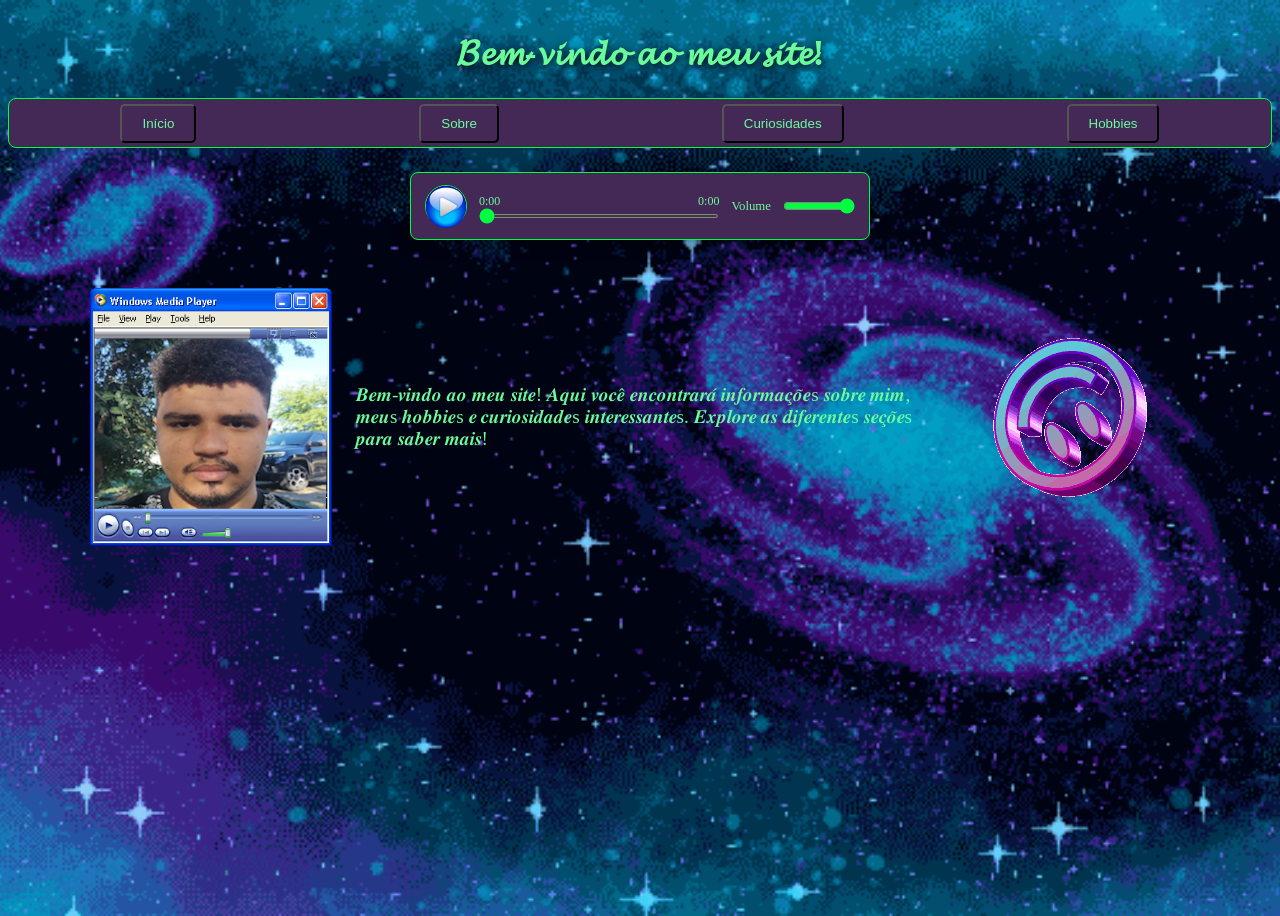
<file: Index.html>
<!DOCTYPE html>
<html lang="pt-BR">
<head>
    <meta charset="UTF-8">
    <meta name="viewport" content="width=device-width, initial-scale=1.0">
    <title>My site cool</title>
    <link rel="stylesheet" href="Estilo.css">
    <link rel="icon" type="image/png" href="Midia/Icone.png">
    <script src="Escript.js" defer></script>
</head>
<body>
    <div class="caixatop">
        <h1 class="Titulo" aria-label="Bem-vindo ao meu site!">𝓑𝓮𝓶-𝓿𝓲𝓷𝓭𝓸 𝓪𝓸 𝓶𝓮𝓾 𝓼𝓲𝓽𝓮!</h1>
    </div>
    <div Class="menu">
        <nav class="menu-principal">
    <ul>
        <li><button type="button" onclick="window.location.href='Index.html'" class="butao">Início</button></li>
        <li><button type="button" onclick="window.location.href='sobre.html'" class="butao">Sobre</button></li>
        <li><button type="button" onclick="window.location.href='curiosidades.html'" class="butao">Curiosidades</button></li>
        <li><button type="button" onclick="window.location.href='hobbies.html'" class="butao">Hobbies</button></li>
    </ul>
</nav>
    </div>
    <div class="PlayerAudio">
        <button class="AudioPlay" id="audioPlay" type="button" aria-label="Tocar música" aria-pressed="false">
            <span id="audioPlayIcon" aria-hidden="true">&#9654;</span>
        </button>
        <div class="AudioControls">
            <div class="AudioTimes">
                <span id="audioCurrent">0:00</span>
                <span id="audioDuration">0:00</span>
            </div>
            <input class="AudioProgress" id="audioProgress" type="range" min="0" max="0" step="0.1" value="0" aria-label="Progresso da música">
        </div>
        <label class="AudioVolumeLabel" for="audioVolume">Volume</label>
        <input class="AudioVolume" id="audioVolume" type="range" min="0" max="1" step="0.01" value="1" aria-label="Volume da música">
        <span class="AudioStatus" id="audioStatus" role="status" aria-live="polite"></span>
        <audio id="siteAudio" autoplay loop preload="metadata">
            <source src="Midia/Dreamcore.mp3" type="audio/mpeg">
        </audio>
    </div>
    <div class="ConteudoHome">
    <div class="Foto">
        <img src="Midia/Foto.png" alt="Foto de perfil do site" class="FotoPerfil">
    </div>
        <div class="CaixaTexto">
           <p class="TextoC">𝑩𝒆𝒎-𝒗𝒊𝒏𝒅𝒐 𝒂𝒐 𝒎𝒆𝒖 𝒔𝒊𝒕𝒆! 𝑨𝒒𝒖𝒊 𝒗𝒐𝒄𝒆̂ 𝒆𝒏𝒄𝒐𝒏𝒕𝒓𝒂𝒓𝒂́ 𝒊𝒏𝒇𝒐𝒓𝒎𝒂𝒄̧𝒐̃𝒆s 𝒔𝒐𝒃𝒓𝒆 𝒎𝒊𝒎, 𝒎𝒆𝒖s 𝒉𝒐𝒃𝒃𝒊𝒆s 𝒆 𝒄𝒖𝒓𝒊𝒐𝒔𝒊𝒅𝒂𝒅𝒆s 𝒊𝒏𝒕𝒆𝒓𝒆𝒔𝒔𝒂𝒏𝒕𝒆s. 𝑬𝒙𝒑𝒍𝒐𝒓𝒆 𝒂𝒔 𝒅𝒊𝒇𝒆𝒓𝒆𝒏𝒕𝒆s 𝒔𝒆𝒄̧𝒐̃𝒆s 𝒑𝒂𝒓𝒂 𝒔𝒂𝒃𝒆𝒓 𝒎𝒂𝒊𝒔!</p> 
        </div>
        <div class="Foto">  
         <img src="Midia/fundo1.gif" alt="Imagem de emoji" class="Fundo"> 
        </div>
    </div>
</body>
</html>
</file>
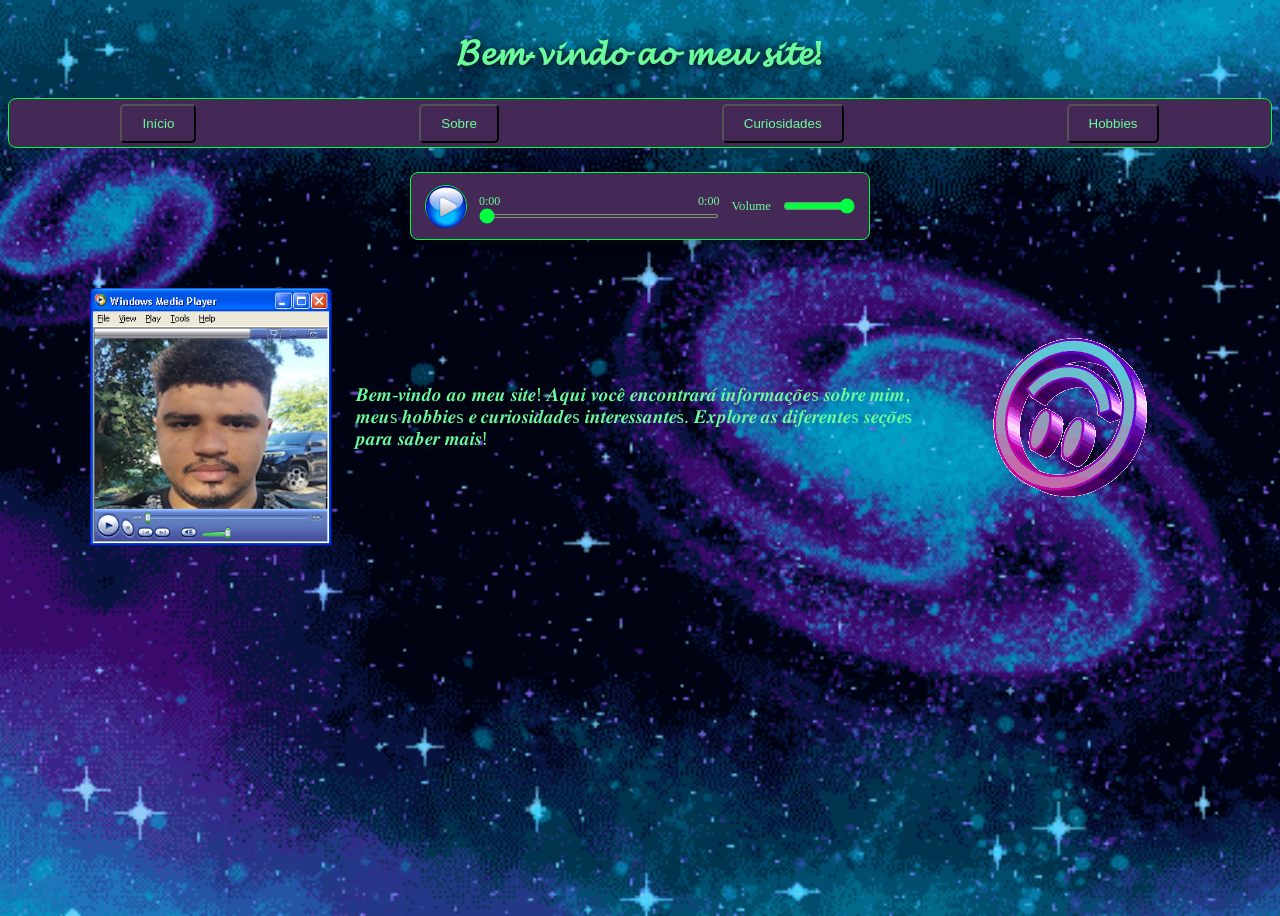
<file: index.html>
<!DOCTYPE html>
<html lang="pt-BR">
<head>
    <meta charset="UTF-8">
    <meta name="viewport" content="width=device-width, initial-scale=1.0">
    <title>My site cool</title>
    <link rel="stylesheet" href="Estilo.css">
    <link rel="icon" type="image/png" href="Midia/Icone.png">
    <script src="Escript.js" defer></script>
</head>
<body>
    <div class="caixatop">
        <h1 class="Titulo" aria-label="Bem-vindo ao meu site!">𝓑𝓮𝓶-𝓿𝓲𝓷𝓭𝓸 𝓪𝓸 𝓶𝓮𝓾 𝓼𝓲𝓽𝓮!</h1>
    </div>
    <div Class="menu">
        <nav class="menu-principal">
    <ul>
        <li><button type="button" onclick="window.location.href='index.html'" class="butao">Início</button></li>
        <li><button type="button" onclick="window.location.href='sobre.html'" class="butao">Sobre</button></li>
        <li><button type="button" onclick="window.location.href='curiosidades.html'" class="butao">Curiosidades</button></li>
        <li><button type="button" onclick="window.location.href='hobbies.html'" class="butao">Hobbies</button></li>
    </ul>
</nav>
    </div>
    <div class="PlayerAudio">
        <button class="AudioPlay" id="audioPlay" type="button" aria-label="Tocar música" aria-pressed="false">
            <span id="audioPlayIcon" aria-hidden="true">&#9654;</span>
        </button>
        <div class="AudioControls">
            <div class="AudioTimes">
                <span id="audioCurrent">0:00</span>
                <span id="audioDuration">0:00</span>
            </div>
            <input class="AudioProgress" id="audioProgress" type="range" min="0" max="0" step="0.1" value="0" aria-label="Progresso da música">
        </div>
        <label class="AudioVolumeLabel" for="audioVolume">Volume</label>
        <input class="AudioVolume" id="audioVolume" type="range" min="0" max="1" step="0.01" value="1" aria-label="Volume da música">
        <span class="AudioStatus" id="audioStatus" role="status" aria-live="polite"></span>
        <audio id="siteAudio" autoplay loop preload="metadata">
            <source src="Midia/Dreamcore.mp3" type="audio/mpeg">
        </audio>
    </div>
    <div class="ConteudoHome">
    <div class="Foto">
        <img src="Midia/Foto.png" alt="Foto de perfil do site" class="FotoPerfil">
    </div>
        <div class="CaixaTexto">
           <p class="TextoC">𝑩𝒆𝒎-𝒗𝒊𝒏𝒅𝒐 𝒂𝒐 𝒎𝒆𝒖 𝒔𝒊𝒕𝒆! 𝑨𝒒𝒖𝒊 𝒗𝒐𝒄𝒆̂ 𝒆𝒏𝒄𝒐𝒏𝒕𝒓𝒂𝒓𝒂́ 𝒊𝒏𝒇𝒐𝒓𝒎𝒂𝒄̧𝒐̃𝒆s 𝒔𝒐𝒃𝒓𝒆 𝒎𝒊𝒎, 𝒎𝒆𝒖s 𝒉𝒐𝒃𝒃𝒊𝒆s 𝒆 𝒄𝒖𝒓𝒊𝒐𝒔𝒊𝒅𝒂𝒅𝒆s 𝒊𝒏𝒕𝒆𝒓𝒆𝒔𝒔𝒂𝒏𝒕𝒆s. 𝑬𝒙𝒑𝒍𝒐𝒓𝒆 𝒂𝒔 𝒅𝒊𝒇𝒆𝒓𝒆𝒏𝒕𝒆s 𝒔𝒆𝒄̧𝒐̃𝒆s 𝒑𝒂𝒓𝒂 𝒔𝒂𝒃𝒆𝒓 𝒎𝒂𝒊𝒔!</p> 
        </div>
        <div class="Foto">  
         <img src="Midia/fundo1.gif" alt="Imagem de emoji" class="Fundo"> 
        </div>
    </div>
</body>
</html>
</file>
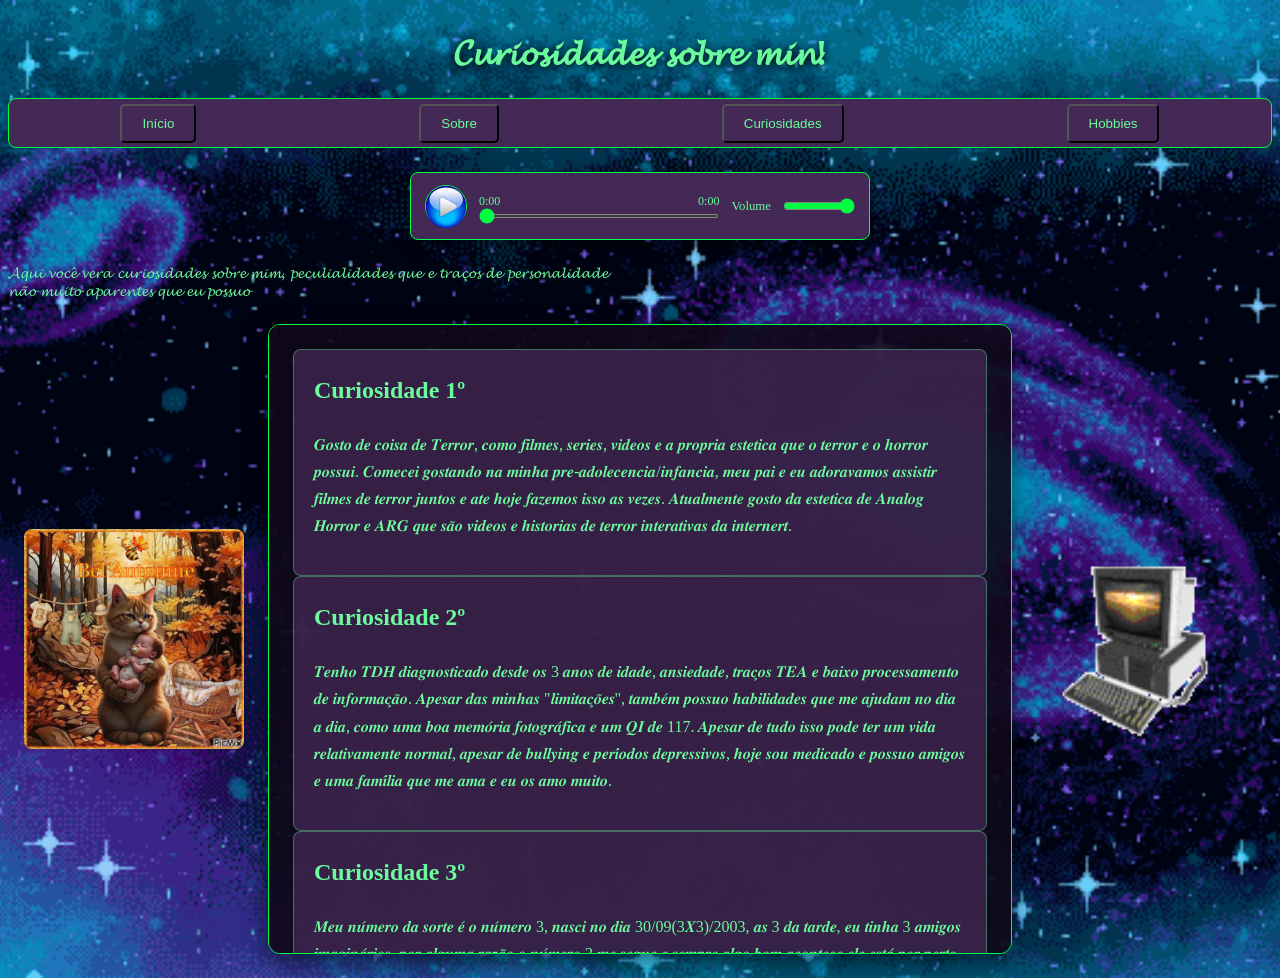
<file: curiosidades.html>
<!DOCTYPE html>
<html lang="pt-br">
<head>
    <meta charset="UTF-8">
    <meta name="viewport" content="width=device-width, initial-scale=1.0">
    <title>Curiosidades</title>
    <link rel="stylesheet" href="Estilo.css">
    <link rel="icon" type="image/png" href="Midia/Icone.png">
    <script src="Escript.js" defer></script>
</head>
<body>
    
        <div class="caixatop">
            <h1 class="Titulo" aria-label="Curiosidades sobre o site!">𝓒𝓾𝓻𝓲𝓸𝓼𝓲𝓭𝓪𝓭𝓮𝓼 𝓼𝓸𝓫𝓻𝓮 𝓶𝓲𝓷!</h1> 
            </div>
       <div Class="menu">
        <nav class="menu-principal">
    <ul>
        <li><button type="button" onclick="window.location.href='index.html'" class="butao">Início</button></li>
        <li><button type="button" onclick="window.location.href='sobre.html'" class="butao">Sobre</button></li>
        <li><button type="button" onclick="window.location.href='curiosidades.html'" class="butao">Curiosidades</button></li>
        <li><button type="button" onclick="window.location.href='hobbies.html'" class="butao">Hobbies</button></li>
    </ul>
</nav>
    </div>
    <div class="PlayerAudio">
        <button class="AudioPlay" id="audioPlay" type="button" aria-label="Tocar música" aria-pressed="false">
            <span id="audioPlayIcon" aria-hidden="true">&#9654;</span>
        </button>
        <div class="AudioControls">
            <div class="AudioTimes">
                <span id="audioCurrent">0:00</span>
                <span id="audioDuration">0:00</span>
            </div>
            <input class="AudioProgress" id="audioProgress" type="range" min="0" max="0" step="0.1" value="0" aria-label="Progresso da música">
        </div>
        <label class="AudioVolumeLabel" for="audioVolume">Volume</label>
        <input class="AudioVolume" id="audioVolume" type="range" min="0" max="1" step="0.01" value="1" aria-label="Volume da música">
        <span class="AudioStatus" id="audioStatus" role="status" aria-live="polite"></span>
        <audio id="siteAudio" autoplay loop preload="metadata">
            <source src="Midia/Dreamcore.mp3" type="audio/mpeg">
        </audio>
    </div>
    <div class="CaixaTexto">
        <p class="TextT">𝓐𝓺𝓾𝓲 𝓿𝓸𝓬𝓮̂ 𝓿𝓮𝓻𝓪 𝓬𝓾𝓻𝓲𝓸𝓼𝓲𝓭𝓪𝓭𝓮𝓼 𝓼𝓸𝓫𝓻𝓮 𝓶𝓲𝓶, 𝓹𝓮𝓬𝓾𝓵𝓲𝓪𝓵𝓲𝓭𝓪𝓭𝓮𝓼 𝓺𝓾𝓮 𝓮 𝓽𝓻𝓪𝓬̧𝓸𝓼 𝓭𝓮 𝓹𝓮𝓻𝓼𝓸𝓷𝓪𝓵𝓲𝓭𝓪𝓭𝓮 𝓷𝓪̃𝓸 𝓶𝓾𝓲𝓽𝓸 𝓪𝓹𝓪𝓻𝓮𝓷𝓽𝓮𝓼 𝓺𝓾𝓮 𝓮𝓾 𝓹𝓸𝓼𝓼𝓾𝓸</p>
    </div>
    <div class="LayoutCuriosidades">
        <figure class="DecoracaoCuriosidades">
            <img src="Midia/Gato.gif" alt="Gato">
        </figure>
        <div class="CaixaRolagem">
        <section class="topico">
            <h2>Curiosidade 1º</h2>
            <p>𝑮𝒐𝒔𝒕𝒐 𝒅𝒆 𝒄𝒐𝒊𝒔𝒂 𝒅𝒆 𝑻𝒆𝒓𝒓𝒐𝒓, 𝒄𝒐𝒎𝒐 𝒇𝒊𝒍𝒎𝒆𝒔, 𝒔𝒆𝒓𝒊𝒆𝒔, 𝒗𝒊𝒅𝒆𝒐𝒔 𝒆 𝒂 𝒑𝒓𝒐𝒑𝒓𝒊𝒂 𝒆𝒔𝒕𝒆𝒕𝒊𝒄𝒂 𝒒𝒖𝒆 𝒐 𝒕𝒆𝒓𝒓𝒐𝒓 𝒆 𝒐 𝒉𝒐𝒓𝒓𝒐𝒓 𝒑𝒐𝒔𝒔𝒖𝒊. 𝑪𝒐𝒎𝒆𝒄𝒆𝒊 𝒈𝒐𝒔𝒕𝒂𝒏𝒅𝒐 𝒏𝒂 𝒎𝒊𝒏𝒉𝒂 𝒑𝒓𝒆-𝒂𝒅𝒐𝒍𝒆𝒄𝒆𝒏𝒄𝒊𝒂/𝒊𝒏𝒇𝒂𝒏𝒄𝒊𝒂, 𝒎𝒆𝒖 𝒑𝒂𝒊 𝒆 𝒆𝒖 𝒂𝒅𝒐𝒓𝒂𝒗𝒂𝒎𝒐𝒔 𝒂𝒔𝒔𝒊𝒔𝒕𝒊𝒓 𝒇𝒊𝒍𝒎𝒆𝒔 𝒅𝒆 𝒕𝒆𝒓𝒓𝒐𝒓 𝒋𝒖𝒏𝒕𝒐𝒔 𝒆 𝒂𝒕𝒆 𝒉𝒐𝒋𝒆 𝒇𝒂𝒛𝒆𝒎𝒐𝒔 𝒊𝒔𝒔𝒐 𝒂𝒔 𝒗𝒆𝒛𝒆𝒔. 𝑨𝒕𝒖𝒂𝒍𝒎𝒆𝒏𝒕𝒆 𝒈𝒐𝒔𝒕𝒐 𝒅𝒂 𝒆𝒔𝒕𝒆𝒕𝒊𝒄𝒂 𝒅𝒆 𝑨𝒏𝒂𝒍𝒐𝒈 𝑯𝒐𝒓𝒓𝒐𝒓 𝒆 𝑨𝑹𝑮 𝒒𝒖𝒆 𝒔𝒂̃𝒐 𝒗𝒊𝒅𝒆𝒐𝒔 𝒆 𝒉𝒊𝒔𝒕𝒐𝒓𝒊𝒂𝒔 𝒅𝒆 𝒕𝒆𝒓𝒓𝒐𝒓 𝒊𝒏𝒕𝒆𝒓𝒂𝒕𝒊𝒗𝒂𝒔 𝒅𝒂 𝒊𝒏𝒕𝒆𝒓𝒏𝒆𝒓𝒕.</p>
        </section>
                <section class="topico">
            <h2>Curiosidade 2º</h2>
            <p>𝑻𝒆𝒏𝒉𝒐 𝑻𝑫𝑯 𝒅𝒊𝒂𝒈𝒏𝒐𝒔𝒕𝒊𝒄𝒂𝒅𝒐 𝒅𝒆𝒔𝒅𝒆 𝒐𝒔 3 𝒂𝒏𝒐𝒔 𝒅𝒆 𝒊𝒅𝒂𝒅𝒆, 𝒂𝒏𝒔𝒊𝒆𝒅𝒂𝒅𝒆, 𝒕𝒓𝒂𝒄̧𝒐𝒔 𝑻𝑬𝑨 𝒆 𝒃𝒂𝒊𝒙𝒐 𝒑𝒓𝒐𝒄𝒆𝒔𝒔𝒂𝒎𝒆𝒏𝒕𝒐 𝒅𝒆 𝒊𝒏𝒇𝒐𝒓𝒎𝒂𝒄̧𝒂̃𝒐. 𝑨𝒑𝒆𝒔𝒂𝒓 𝒅𝒂𝒔 𝒎𝒊𝒏𝒉𝒂𝒔 "𝒍𝒊𝒎𝒊𝒕𝒂𝒄̧𝒐̃𝒆𝒔", 𝒕𝒂𝒎𝒃𝒆́𝒎 𝒑𝒐𝒔𝒔𝒖𝒐 𝒉𝒂𝒃𝒊𝒍𝒊𝒅𝒂𝒅𝒆𝒔 𝒒𝒖𝒆 𝒎𝒆 𝒂𝒋𝒖𝒅𝒂𝒎 𝒏𝒐 𝒅𝒊𝒂 𝒂 𝒅𝒊𝒂, 𝒄𝒐𝒎𝒐 𝒖𝒎𝒂 𝒃𝒐𝒂 𝒎𝒆𝒎𝒐́𝒓𝒊𝒂 𝒇𝒐𝒕𝒐𝒈𝒓𝒂́𝒇𝒊𝒄𝒂 𝒆 𝒖𝒎 𝑸𝑰 𝒅𝒆 117. 𝑨𝒑𝒆𝒔𝒂𝒓 𝒅𝒆 𝒕𝒖𝒅𝒐 𝒊𝒔𝒔𝒐 𝒑𝒐𝒅𝒆 𝒕𝒆𝒓 𝒖𝒎 𝒗𝒊𝒅𝒂 𝒓𝒆𝒍𝒂𝒕𝒊𝒗𝒂𝒎𝒆𝒏𝒕𝒆 𝒏𝒐𝒓𝒎𝒂𝒍, 𝒂𝒑𝒆𝒔𝒂𝒓 𝒅𝒆 𝒃𝒖𝒍𝒍𝒚𝒊𝒏𝒈 𝒆 𝒑𝒆𝒓𝒊́𝒐𝒅𝒐𝒔 𝒅𝒆𝒑𝒓𝒆𝒔𝒔𝒊𝒗𝒐𝒔, 𝒉𝒐𝒋𝒆 𝒔𝒐𝒖 𝒎𝒆𝒅𝒊𝒄𝒂𝒅𝒐 𝒆 𝒑𝒐𝒔𝒔𝒖𝒐 𝒂𝒎𝒊𝒈𝒐𝒔 𝒆 𝒖𝒎𝒂 𝒇𝒂𝒎𝒊́𝒍𝒊𝒂 𝒒𝒖𝒆 𝒎𝒆 𝒂𝒎𝒂 𝒆 𝒆𝒖 𝒐𝒔 𝒂𝒎𝒐 𝒎𝒖𝒊𝒕𝒐.</p>
        </section>
                <section class="topico">
            <h2>Curiosidade 3º</h2>
            <p>𝑴𝒆𝒖 𝒏𝒖́𝒎𝒆𝒓𝒐 𝒅𝒂 𝒔𝒐𝒓𝒕𝒆 𝒆́ 𝒐 𝒏𝒖́𝒎𝒆𝒓𝒐 3, 𝒏𝒂𝒔𝒄𝒊 𝒏𝒐 𝒅𝒊𝒂 30/09(3𝑿3)/2003, 𝒂𝒔 3 𝒅𝒂 𝒕𝒂𝒓𝒅𝒆, 𝒆𝒖 𝒕𝒊𝒏𝒉𝒂 3 𝒂𝒎𝒊𝒈𝒐𝒔 𝒊𝒎𝒂𝒈𝒊𝒏𝒂́𝒓𝒊𝒐𝒔, 𝒑𝒐𝒓 𝒂𝒍𝒈𝒖𝒎𝒂 𝒓𝒂𝒛𝒂̃𝒐 𝒐 𝒏𝒖́𝒎𝒆𝒓𝒐 3 𝒎𝒆 𝒔𝒆𝒈𝒖𝒆 𝒆 𝒔𝒆𝒎𝒑𝒓𝒆 𝒂𝒍𝒈𝒐 𝒃𝒐𝒎 𝒂𝒄𝒐𝒏𝒕𝒆𝒄𝒆 𝒆𝒍𝒆 𝒆𝒔𝒕𝒂́ 𝒑𝒐𝒓 𝒑𝒆𝒓𝒕𝒐.</p>
        </section>
                <section class="topico">
            <h2>Curiosidade 4º</h2>
            <p>𝑱𝒂́ 𝒕𝒊𝒗𝒆 𝒖𝒎 𝒄𝒂𝒄𝒉𝒐𝒓𝒓𝒐 𝒆 𝒖𝒎𝒂 𝒕𝒂𝒓𝒕𝒂𝒓𝒖𝒈𝒂, 𝒂 𝒕𝒂𝒓𝒕𝒂𝒓𝒖𝒈𝒂 𝒔𝒆 𝒄𝒉𝒂𝒎𝒂𝒗𝒂 𝒕𝒐𝒓𝒖𝒈𝒂(𝒆𝒖 𝒔𝒆𝒊 𝒐 𝒏𝒐𝒎𝒆 𝒏𝒂̃𝒐 𝒆́ 𝒄𝒓𝒊𝒂𝒕𝒊𝒗𝒐 𝒎𝒂𝒔 𝒆𝒖 𝒔𝒐́ 𝒕𝒊𝒏𝒉𝒂 7 𝒂𝒏𝒐𝒔 𝒅𝒆 𝒊𝒅𝒂𝒅𝒆), 𝒂𝒐𝒔 12 𝒆𝒖 𝒈𝒂𝒏𝒉𝒆𝒊 𝒎𝒆𝒖 𝒄𝒂𝒄𝒉𝒐𝒓𝒓𝒐 𝒆 𝒅𝒆𝒊 𝒐 𝒏𝒐𝒎𝒆 𝒅𝒆 𝑳𝒖𝒄𝒌 𝒒𝒖𝒆 𝒆́ 𝒔𝒐𝒓𝒕𝒆 𝒆𝒎 𝒊𝒏𝒈𝒍𝒆̂𝒔, 𝒆𝒖 𝒂𝒎𝒂𝒗𝒂 𝒆𝒍𝒆, 𝒆𝒍𝒆 𝒆𝒓𝒂 𝒑𝒆𝒍𝒖𝒅𝒊𝒏𝒉𝒐 𝒆 𝒃𝒓𝒂𝒏𝒒𝒖𝒊𝒏𝒉𝒐 𝒕𝒊𝒑𝒐 𝒖𝒎 𝒇𝒍𝒐𝒄𝒐 𝒅𝒆 𝒏𝒆𝒗𝒆, 𝒆𝒙𝒕𝒓𝒆𝒎𝒂𝒎𝒆𝒏𝒕𝒆 𝒃𝒓𝒊𝒏𝒄𝒂𝒍𝒉𝒂̃𝒐, 𝒊𝒏𝒇𝒆𝒍𝒊𝒛𝒎𝒆𝒏𝒕𝒆 𝒆𝒍𝒆 𝒎𝒐𝒓𝒓𝒆𝒖 𝒆𝒎 2020 𝒏𝒂 𝒗𝒆𝒛𝒑𝒆𝒓𝒂 𝒅𝒐 𝒏𝒂𝒕𝒂𝒍, 𝒆𝒖 𝒄𝒉𝒐𝒓𝒆𝒊 𝒆 𝒂𝒕𝒆́ 𝒉𝒐𝒋𝒆 𝒔𝒊𝒏𝒕𝒐 𝒇𝒂𝒍𝒕𝒂 𝒅𝒆𝒍𝒆. 𝑴𝒂𝒔 𝒔𝒆𝒊 𝒒𝒖𝒆 𝒔𝒆 𝒆𝒙𝒊𝒔𝒕𝒊𝒓 𝒖𝒎 𝒍𝒖𝒈𝒂𝒓 𝒃𝒐𝒎 𝒆𝒍𝒆 𝒑𝒓𝒐𝒗𝒂𝒗𝒆𝒍𝒎𝒆𝒏𝒕𝒆 𝒗𝒂𝒊 𝒆𝒔𝒕𝒂 𝒍𝒂𝒓.</p>
        </section>
        <section class="topico">
            <h2>Curiosidade 5º</h2>
            <p>𝑬𝒖 𝒒𝒖𝒂𝒔𝒆 𝒏𝒂̃𝒐 𝒏𝒂𝒔𝒄𝒊, 𝒒𝒖𝒂𝒏𝒅𝒐 𝒎𝒊𝒏𝒉𝒂 𝒎𝒂̃𝒆 𝒆𝒔𝒕𝒂𝒗𝒂 𝒈𝒓𝒂́𝒗𝒊𝒅𝒂 𝒅𝒆 𝒎𝒊𝒎, 𝒆𝒍𝒆 𝒕𝒆𝒗𝒆 𝒖𝒎𝒂 𝒄𝒐𝒏𝒅𝒊𝒄̧𝒂̃𝒐 𝒎𝒆́𝒅𝒊𝒄𝒂 𝒄𝒉𝒂𝒎𝒂𝒅𝒂 𝒑𝒓𝒆́-𝒆𝒄𝒍𝒂̂𝒎𝒑𝒔𝒊𝒂 𝒒𝒖𝒆 𝒆́ 𝒖𝒎𝒂 𝒄𝒐𝒏𝒅𝒊𝒄̧𝒂̃𝒐 𝒒𝒖𝒆 𝒇𝒂𝒛 𝒂 𝒑𝒓𝒆𝒔𝒔𝒂̃𝒐 𝒂𝒓𝒕𝒆𝒓𝒊𝒂𝒍 𝒔𝒖𝒃𝒊𝒓 𝒎𝒖𝒊𝒕𝒐, 𝒂𝒍𝒆́𝒎 𝒅𝒊𝒔𝒔𝒐 𝒆𝒖 𝒆𝒔𝒕𝒂𝒗𝒂 𝒄𝒐𝒎 𝒂 𝒑𝒓𝒆𝒔𝒔𝒂̃𝒐 𝒕𝒂𝒎𝒃𝒆́𝒎 𝒎𝒖𝒊𝒕𝒐 𝒂𝒍𝒕𝒂, 𝒄𝒐𝒓𝒓𝒊𝒂 𝒓𝒊𝒔𝒄𝒐 𝒅𝒆 𝒕𝒂𝒏𝒕𝒐 𝒂 𝒎𝒊𝒏𝒉𝒂 𝒎𝒂̃𝒆 𝒒𝒖𝒂𝒏𝒕𝒐 𝒆𝒖 𝒎𝒐𝒓𝒓𝒆𝒓𝒎𝒐𝒔, 𝒆 𝒕𝒆𝒏𝒅𝒐 𝒊𝒔𝒔𝒐 𝒆𝒎 𝒗𝒊𝒔𝒕𝒂 𝒐 𝒎𝒆́𝒅𝒊𝒄𝒐 𝒒𝒖𝒆 𝒊𝒓𝒊𝒂 𝒓𝒆𝒂𝒍𝒊𝒛𝒂𝒓 𝒂 𝒄𝒆𝒔𝒂́𝒓𝒆𝒂 𝒏𝒂̃𝒐 𝒒𝒖𝒆𝒓𝒊𝒂 𝒇𝒂𝒛𝒆̂ 𝒍𝒂 𝒆𝒎 𝒎𝒊𝒏𝒉𝒂 𝒎𝒂̃𝒆 𝒑𝒐𝒓𝒒𝒖𝒆 𝒔𝒆𝒈𝒖𝒏𝒅𝒐 𝒆𝒍𝒆 “𝒆𝒍𝒂 𝒋𝒂́ 𝒊𝒓𝒊𝒂 𝒎𝒐𝒓𝒓𝒆𝒓 𝒅𝒆 𝒒𝒖𝒂𝒍𝒒𝒖𝒆𝒓 𝒋𝒆𝒊𝒕𝒐”, 𝒆𝒏𝒕𝒂̃𝒐 𝒎𝒊𝒏𝒉𝒂 𝒎𝒂̃𝒆 𝒆 𝒎𝒆𝒖 𝒑𝒂𝒊 𝒇𝒐𝒓𝒂𝒎 𝒑𝒂𝒓𝒂 𝒄𝒂𝒆𝒕𝒊𝒕𝒆́ 𝒂̀𝒔 𝒑𝒓𝒆𝒔𝒔𝒂𝒔 𝒆 𝒇𝒊𝒛𝒆𝒓𝒂𝒎 𝒐 𝒎𝒆𝒖 𝒑𝒂𝒓𝒕𝒐 𝒍𝒂́, 𝒆𝒖 𝒏𝒂𝒔𝒄𝒊 𝒔𝒂𝒖𝒅𝒂́𝒗𝒆𝒍 𝒆 𝒎𝒊𝒏𝒉𝒂 𝒎𝒂̃𝒆 𝒆𝒔𝒕𝒂́ 𝒗𝒊𝒗𝒂 𝒂𝒕𝒆́ 𝒉𝒐𝒋𝒆, 𝒂𝒍𝒆́𝒎 𝒅𝒆 𝒕𝒆𝒓 𝒅𝒂𝒅𝒐 𝒂 𝒍𝒖𝒛 𝒂 𝒐𝒖𝒕𝒓𝒐 𝒇𝒊𝒍𝒉𝒐..</p>
        </section>
        <section class="topico">
            <h2>Curiosidade 6º</h2>
            <p>𝑬𝒖 𝒒𝒖𝒆𝒓𝒐 𝒕𝒓𝒂𝒃𝒂𝒍𝒉𝒂𝒓 𝒄𝒐𝒎 𝒐 𝒅𝒆𝒔𝒆𝒏𝒗𝒐𝒍𝒗𝒊𝒎𝒆𝒏𝒕𝒐 𝒅𝒆 𝒋𝒐𝒈𝒐𝒔. 𝑸𝒖𝒂𝒊𝒔 𝒕𝒊𝒑𝒐𝒔 𝒅𝒆 𝒋𝒐𝒈𝒐𝒔, 𝒕𝒐𝒅𝒐𝒔 𝒐𝒔 𝒕𝒊𝒑𝒐𝒔 𝒅𝒆 𝒋𝒐𝒈𝒐𝒔 𝒑𝒐𝒔𝒔𝒊́𝒗𝒆𝒊𝒔, 𝒆𝒖 𝒔𝒐𝒖 𝒇𝒊𝒔𝒔𝒖𝒓𝒂𝒅𝒐 𝒆𝒎 𝒋𝒐𝒈𝒐𝒔 𝒅𝒆𝒔𝒅𝒆 𝒐𝒔 𝒎𝒆𝒖𝒔 3 𝒂𝒏𝒐𝒔 𝒅𝒆 𝒊𝒅𝒂𝒅𝒆, 𝒈𝒐𝒔𝒕𝒐 𝒂𝒔 𝒕𝒆́𝒄𝒏𝒊𝒄𝒂𝒔, 𝒅𝒐𝒔 𝒆𝒔𝒕𝒊𝒍𝒐𝒔, 𝒅𝒂𝒔 𝒉𝒊𝒔𝒕𝒐́𝒓𝒊𝒂𝒔, 𝒅𝒂 𝒕𝒆𝒙𝒕𝒖𝒓𝒂, 𝒕𝒖𝒅𝒐, 𝒋𝒐𝒈𝒐𝒔 𝒅𝒆 𝒕𝒂𝒃𝒖𝒍𝒆𝒊𝒓𝒐, 𝒋𝒐𝒈𝒐𝒔 𝒅𝒆 𝑹𝑷𝑮, 𝒋𝒐𝒈𝒐𝒔 𝒅𝒆 𝒄𝒂𝒓𝒕𝒂, 𝑱𝒐𝒈𝒐𝒔 𝒆𝒍𝒆𝒕𝒓𝒐̂𝒏𝒊𝒄𝒐𝒔, 𝒋𝒐𝒈𝒐𝒔 𝒅𝒆 𝒄𝒆𝒍𝒖𝒍𝒂𝒓, 𝒅𝒆 𝒄𝒐𝒏𝒔𝒐𝒍𝒆𝒔, 𝒅𝒆 𝒂𝒓𝒄𝒂𝒅𝒆𝒔, 𝒕𝒖𝒅𝒐, 𝒅𝒐 𝒆𝒔𝒔𝒆 𝒖𝒏𝒊𝒗𝒆𝒓𝒔𝒐 𝒎𝒆 𝒇𝒂𝒔𝒄𝒊𝒏𝒂 𝒆 𝒆𝒖 𝒔𝒆𝒎𝒑𝒓𝒆 𝒕𝒆𝒏𝒉𝒐 𝒖𝒎𝒂 𝒊𝒅𝒆𝒊𝒂 𝒏𝒐𝒗𝒐 𝒅𝒆 𝒋𝒐𝒈𝒐 𝒒𝒖𝒆 𝒒𝒖𝒆𝒓𝒊𝒂 𝒊𝒎𝒑𝒍𝒆𝒎𝒆𝒏𝒕𝒂𝒓 𝒆 𝒔𝒆𝒊 𝒒𝒖𝒆 𝒊𝒓𝒆𝒊 𝒄𝒓𝒊𝒂𝒓 𝒗𝒂́𝒓𝒊𝒐𝒔 𝒋𝒐𝒈𝒐𝒔 𝒏𝒐 𝒇𝒖𝒕𝒖𝒓𝒐.</p>
        </div>
        <figure class="DecoracaoCuriosidades">
            <img src="Midia/Computador.gif" alt="Galáxia animada">
        </figure>
    </div>
</body>
</html>
</file>
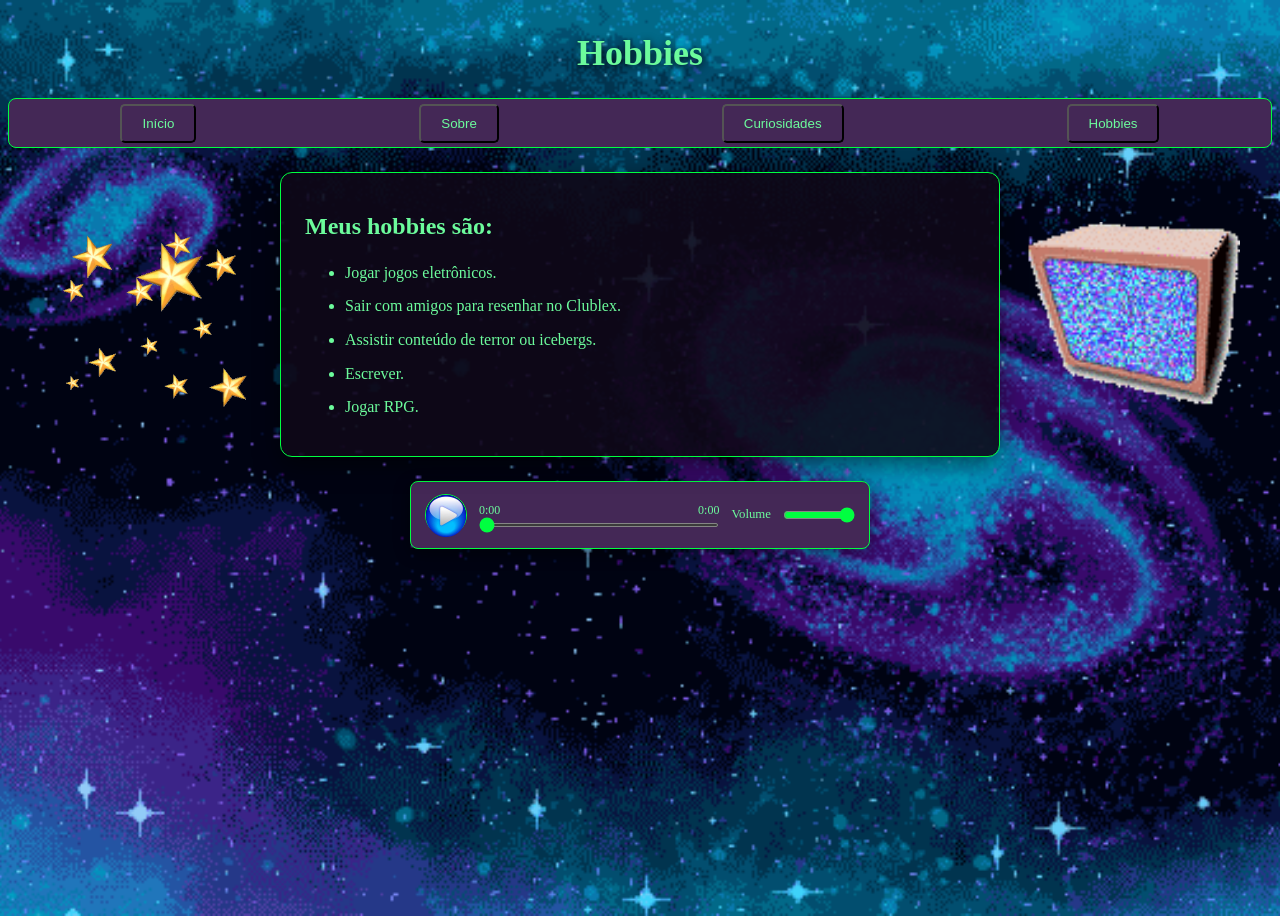
<file: hobbies.html>
<!DOCTYPE html>
<html lang="pt-br">
<head>
    <meta charset="UTF-8">
    <meta name="viewport" content="width=device-width, initial-scale=1.0">
    <title>Hobbies</title>
    <link rel="stylesheet" href="Estilo.css">
    <link rel="icon" type="image/png" href="Midia/Icone.png">
    <script src="Escript.js" defer></script>
</head>
<body>
    <div class="caixatop">
        <h1 class="Titulo">Hobbies</h1>
    </div>
    <div Class="menu">
        <nav class="menu-principal">
    <ul>
        <li><button type="button" onclick="window.location.href='index.html'" class="butao">Início</button></li>
        <li><button type="button" onclick="window.location.href='sobre.html'" class="butao">Sobre</button></li>
        <li><button type="button" onclick="window.location.href='curiosidades.html'" class="butao">Curiosidades</button></li>
        <li><button type="button" onclick="window.location.href='hobbies.html'" class="butao">Hobbies</button></li>
    </ul>
</nav>
    </div>
    <div class="LayoutHobbies">
        <figure class="DecoracaoCuriosidades">
            <img src="Midia/Estrelas.gif" alt="Estrelas brilhando">
        </figure>
        <section id="hobbies">
            <h2>Meus hobbies são:</h2>
            <ul>
                <li>Jogar jogos eletrônicos.</li>
                <li>Sair com amigos para resenhar no Clublex.</li>
                <li>Assistir conteúdo de terror ou icebergs.</li>
                <li>Escrever.</li>
                <li>Jogar RPG.</li>
            </ul>
        </section>
        <figure class="DecoracaoCuriosidades">
            <img src="Midia/Tv.gif" alt="Televisão animada">
        </figure>
    </div>
    <div class="PlayerAudio">
        <button class="AudioPlay" id="audioPlay" type="button" aria-label="Tocar música" aria-pressed="false">
            <span id="audioPlayIcon" aria-hidden="true">&#9654;</span>
        </button>
        <div class="AudioControls">
            <div class="AudioTimes">
                <span id="audioCurrent">0:00</span>
                <span id="audioDuration">0:00</span>
            </div>
            <input class="AudioProgress" id="audioProgress" type="range" min="0" max="0" step="0.1" value="0" aria-label="Progresso da música">
        </div>
        <label class="AudioVolumeLabel" for="audioVolume">Volume</label>
        <input class="AudioVolume" id="audioVolume" type="range" min="0" max="1" step="0.01" value="1" aria-label="Volume da música">
        <span class="AudioStatus" id="audioStatus" role="status" aria-live="polite"></span>
        <audio id="siteAudio" autoplay loop preload="metadata">
            <source src="Midia/Dreamcore.mp3" type="audio/mpeg">
        </audio>
    </div>
</body>
</html>
</file>
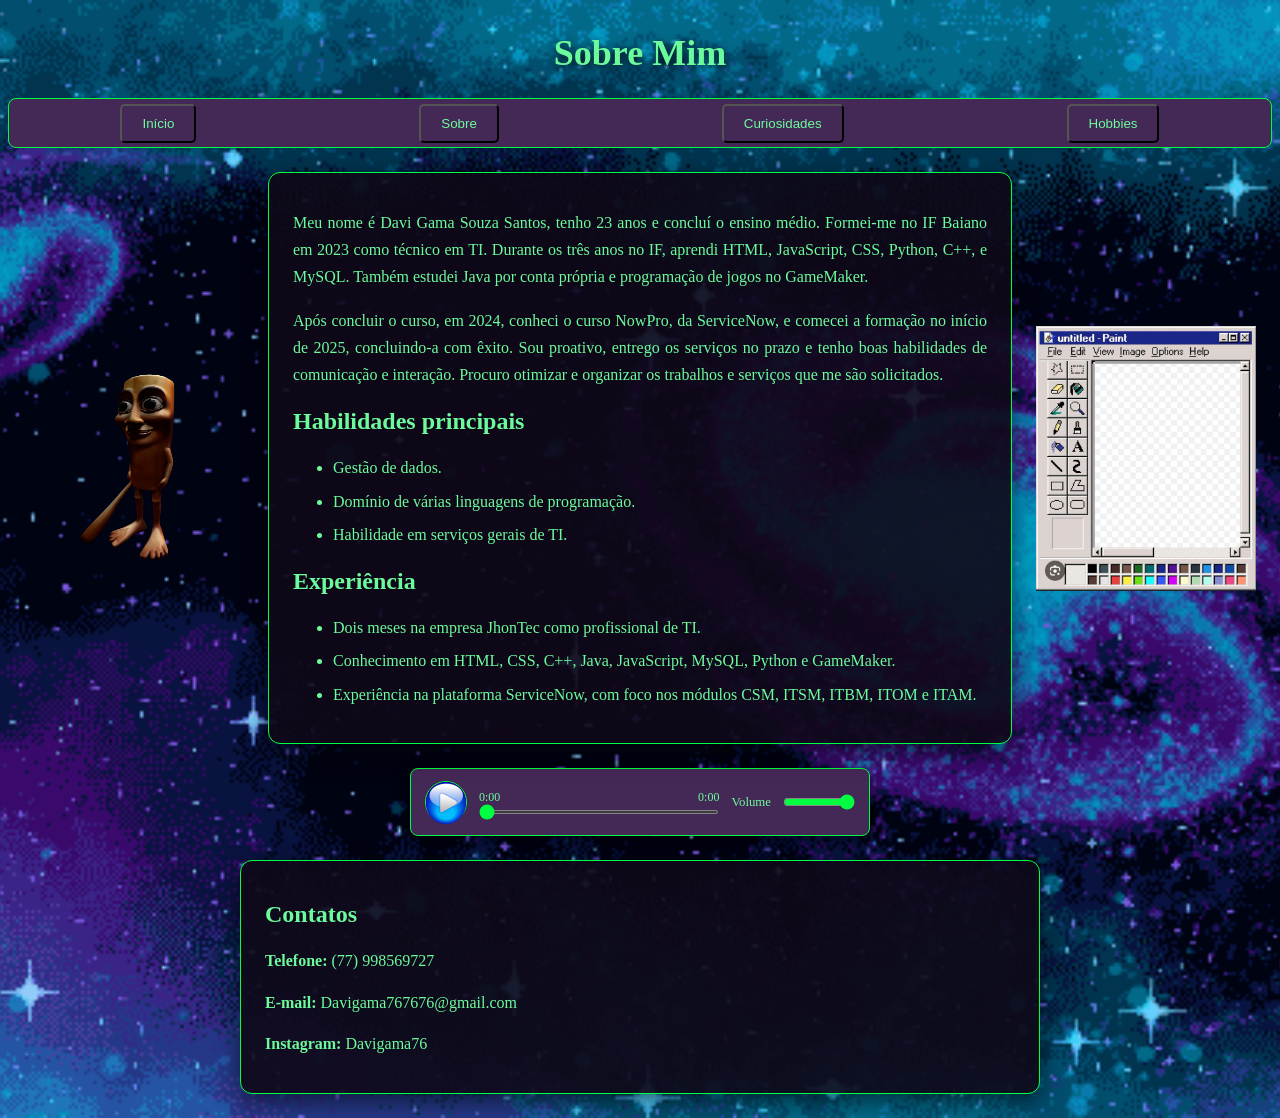
<file: sobre.html>
<!DOCTYPE html>
<html lang="pt-br">
<head>
    <meta charset="UTF-8">
    <meta name="viewport" content="width=device-width, initial-scale=1.0">
    <title>Sobre</title>
    <link rel="stylesheet" href="Estilo.css">
    <link rel="icon" type="image/png" href="Midia/Icone.png">
    <script src="Escript.js" defer></script>
</head>
<body>
    <div class="caixatop">
        <h1 class="Titulo">Sobre Mim</h1>
    </div>
    <div Class="menu">
        <nav class="menu-principal">
    <ul>
        <li><button type="button" onclick="window.location.href='index.html'" class="butao">Início</button></li>
        <li><button type="button" onclick="window.location.href='sobre.html'" class="butao">Sobre</button></li>
        <li><button type="button" onclick="window.location.href='curiosidades.html'" class="butao">Curiosidades</button></li>
        <li><button type="button" onclick="window.location.href='hobbies.html'" class="butao">Hobbies</button></li>
    </ul>
</nav>
    </div>
    <div class="LayoutSobre">
        <figure class="ImagemSobre">
            <img src="Midia/Tumtum.png" alt="Imagem decorativa de coração">
        </figure>
        <section id="sobre">
            <p>Meu nome é Davi Gama Souza Santos, tenho 23 anos e concluí o ensino médio. Formei-me no IF Baiano em 2023 como técnico em TI. Durante os três anos no IF, aprendi HTML, JavaScript, CSS, Python, C++, e MySQL. Também estudei Java por conta própria e programação de jogos no GameMaker.</p>
            <p>Após concluir o curso, em 2024, conheci o curso NowPro, da ServiceNow, e comecei a formação no início de 2025, concluindo-a com êxito. Sou proativo, entrego os serviços no prazo e tenho boas habilidades de comunicação e interação. Procuro otimizar e organizar os trabalhos e serviços que me são solicitados.</p>

            <h2>Habilidades principais</h2>
            <ul>
                <li>Gestão de dados.</li>
                <li>Domínio de várias linguagens de programação.</li>
                <li>Habilidade em serviços gerais de TI.</li>
            </ul>

            <h2>Experiência</h2>
            <ul>
                <li>Dois meses na empresa JhonTec como profissional de TI.</li>
                <li>Conhecimento em HTML, CSS, C++, Java, JavaScript, MySQL, Python e GameMaker.</li>
                <li>Experiência na plataforma ServiceNow, com foco nos módulos CSM, ITSM, ITBM, ITOM e ITAM.</li>
            </ul>
        </section>
        <figure class="ImagemSobre">
            <img src="Midia/Tela.png" alt="Imagem decorativa de uma tela">
        </figure>
    </div>
    <div class="PlayerAudio">
        <button class="AudioPlay" id="audioPlay" type="button" aria-label="Tocar música" aria-pressed="false">
            <span id="audioPlayIcon" aria-hidden="true">&#9654;</span>
        </button>
        <div class="AudioControls">
            <div class="AudioTimes">
                <span id="audioCurrent">0:00</span>
                <span id="audioDuration">0:00</span>
            </div>
            <input class="AudioProgress" id="audioProgress" type="range" min="0" max="0" step="0.1" value="0" aria-label="Progresso da música">
        </div>
        <label class="AudioVolumeLabel" for="audioVolume">Volume</label>
        <input class="AudioVolume" id="audioVolume" type="range" min="0" max="1" step="0.01" value="1" aria-label="Volume da música">
        <span class="AudioStatus" id="audioStatus" role="status" aria-live="polite"></span>
        <audio id="siteAudio" autoplay loop preload="metadata">
            <source src="Midia/Dreamcore.mp3" type="audio/mpeg">
        </audio>
    </div>
    <section id="contatos">
        <h2>Contatos</h2>
        <p><strong>Telefone:</strong> (77) 998569727</p>
        <p><strong>E-mail:</strong> Davigama767676@gmail.com</p>
        <p><strong>Instagram:</strong> Davigama76</p>
    </section>
</body>
</html>
</file>
<file: Estilo.css>
:root {
    --cor-fundo-menu: #442856;
    --cor-texto: #6cfb9c;
    --cor-destaque: #00ff40;
    --cor-cursor: #00ff40;
}

body{
    min-height: 100vh;
    background-color: #000;
    background-image: url("Midia/FundoPg.gif");
    background-size: cover;
    background-position: center;
    background-repeat: no-repeat;
}
.EfeitoCursor{
    position: fixed;
    z-index: 9999;
    color: var(--cor-cursor);
    font-size: 15px;
    line-height: 1;
    pointer-events: none;
    text-shadow: 0 0 8px var(--cor-destaque);
    animation: brilhoCursor 650ms ease-out forwards;
}
@keyframes brilhoCursor{
    from{
        opacity: 1;
        transform: translate(-50%, -50%) scale(1);
    }
    to{
        opacity: 0;
        transform: translate(calc(-50% + var(--desvio-x)), calc(-50% + var(--desvio-y))) scale(0.2);
    }
}
@keyframes brilhoCursorReduzido{
    from{
        opacity: 0.8;
    }
    to{
        opacity: 0;
    }
}
.EfeitoCursor--reduzido{
    animation: brilhoCursorReduzido 400ms ease-out forwards;
}
.caixatop{
    padding: 24px 16px;
    text-align: center;
}
.Titulo{
    margin: 0;
    color: var(--cor-texto);
    font-size: 2.25rem;
    text-shadow: 0 2px 8px rgba(0, 0, 0, 0.9);
}
.menu{
    width: 100%;
    height: 50px;
    background-color: var(--cor-fundo-menu);
    align-items: center;
    display: flex;
    justify-content: space-around;
    box-sizing: border-box;
    border: 1px solid var(--cor-destaque);
    border-radius: 8px;
    
    

}
.menu-principal{
    width: 100%;
}
.menu-principal ul{
    display: flex;
    align-items: center;
    justify-content: space-around;
    list-style: none;
    margin: 0;
    padding: 0;
}
.butao{
    display: inline-block;
    padding: 10px 20px;
    background-color: var(--cor-fundo-menu);
    color: var(--cor-texto);
    text-decoration: none;
    border-radius: 5px;
    transition: background-color 0.3s ease, transform 0.2s ease;
}
.butao:hover,
.butao:focus-visible{
    transform: scale(1.08);
}
#hobbies,
#sobre,
#contatos{
    width: min(90%, 800px);
    box-sizing: border-box;
    margin: 24px auto;
    padding: 20px 24px;
    color: var(--cor-texto);
    background: rgba(15, 8, 24, 0.9);
    border: 1px solid var(--cor-destaque);
    border-radius: 12px;
    box-shadow: 0 8px 24px rgba(0, 0, 0, 0.55);
}
#hobbies li,
#sobre li{
    margin: 8px 0;
    line-height: 1.6;
}
#sobre p{
    line-height: 1.7;
    text-align: justify;
}
#contatos p{
    line-height: 1.6;
}
.LayoutSobre{
    display: flex;
    align-items: center;
    justify-content: center;
    gap: 24px;
    width: calc(100% - 32px);
    max-width: 1500px;
    margin: 24px auto;
}
.LayoutSobre #sobre{
    flex: 1;
    min-width: 0;
    margin: 0;
}
.ImagemSobre{
    flex: 0 1 18%;
    max-width: 220px;
    margin: 0;
}
.ImagemSobre img{
    display: block;
    width: 100%;
    max-height: 50vh;
    object-fit: contain;
}
.LayoutHobbies{
    display: flex;
    align-items: center;
    justify-content: center;
    gap: 24px;
    width: calc(100% - 32px);
    max-width: 1200px;
    margin: 24px auto;
}
.LayoutHobbies #hobbies{
    flex: 1;
    min-width: 0;
    margin: 0;
}
.Foto{
    display: flex;
    align-items: center;
    justify-content: center;
    flex: 0 1 22%;
}
.ConteudoHome{
    display: flex;
    align-items: center;
    justify-content: center;
    gap: 24px;
    max-width: 1100px;
    margin: 32px auto;
    padding: 16px;
}
.FotoPerfil{
    width: 100%;
    height: auto;
}
.TextoC{
    margin: 0;
    padding: 0;
    font-size: 1.2rem;
    color: var(--cor-texto);
    text-align: left;
}
@media (max-width: 600px){
    .LayoutHobbies{
        flex-direction: column;
    }
    .LayoutHobbies .DecoracaoCuriosidades{
        width: min(100%, 220px);
        flex-basis: auto;
    }
    .ConteudoHome{
        flex-direction: column;
    }
    .Foto{
        width: min(100%, 320px);
        flex-basis: auto;
    }
    .FotoPerfil{
        width: 100%;
    }
    .TextoC{
        text-align: center;
    }
}
.CaixaTexto{
    flex: 1;
    min-width: 0;
    max-width: 600px;
    color: var(--cor-texto);
    text-align: justify; 
}
.CaixaRolagem{
    width: min(70%, 900px);
    height: 70vh;
    box-sizing: border-box;
    margin: 24px auto;
    padding: 24px;
    overflow-y: auto;
    background: rgba(15, 8, 24, 0.9);
    border: 1px solid var(--cor-destaque);
    border-radius: 12px;
    box-shadow: 0 8px 24px rgba(0, 0, 0, 0.55);
    scrollbar-color: var(--cor-destaque) var(--cor-fundo-menu);
}
.LayoutCuriosidades{
    display: flex;
    align-items: center;
    justify-content: center;
    gap: 24px;
    width: calc(100% - 32px);
    max-width: 1500px;
    margin: 24px auto;
}
.LayoutCuriosidades .CaixaRolagem{
    flex: 1;
    width: auto;
    min-width: 0;
    margin: 0;
}
.DecoracaoCuriosidades{
    flex: 0 1 18%;
    max-width: 220px;
    margin: 0;
}
.DecoracaoCuriosidades img{
    display: block;
    width: 100%;
    max-height: 50vh;
    object-fit: contain;
    border-radius: 8px;
}
.topico{
    padding: 20px;
    color: var(--cor-texto);
    background: rgba(68, 40, 86, 0.75);
    border: 1px solid rgba(108, 251, 156, 0.35);
    border-radius: 8px;
    line-height: 1.7;
}
.topico h2{
    margin-top: 0;
}
@media (max-width: 600px){
    .LayoutSobre{
        flex-direction: column;
    }
    .ImagemSobre{
        width: min(100%, 220px);
        flex-basis: auto;
    }
    .LayoutCuriosidades{
        flex-direction: column;
    }
    .LayoutCuriosidades .CaixaRolagem{
        width: 100%;
        height: 60vh;
        padding: 14px;
    }
    .DecoracaoCuriosidades{
        width: min(100%, 220px);
        flex-basis: auto;
    }
    .CaixaRolagem{
        width: calc(100% - 32px);
        height: 60vh;
        padding: 14px;
    }
    .topico{
        padding: 16px;
    }
}
.PlayerAudio{
    display: flex;
    align-items: center;
    gap: 12px;
    width: min(460px, calc(100% - 32px));
    box-sizing: border-box;
    margin: 24px auto;
    padding: 12px 14px;
    background-color: var(--cor-fundo-menu);
    border: 1px solid var(--cor-destaque);
    border-radius: 8px;
    color: var(--cor-texto);
    box-shadow: 0 4px 16px rgba(0, 0, 0, 0.45);
}
.PlayerAudio audio{
    display: none;
}
.AudioPlay{
    display: grid;
    flex: 0 0 42px;
    width: 42px;
    height: 42px;
    box-sizing: border-box;
    padding: 0;
    place-items: center;
    border: 1px solid var(--cor-destaque);
    border-radius: 50%;
    background-color: #000;
    color: var(--cor-texto);
    font-size: 16px;
    cursor: pointer;
}
.AudioPlay:hover,
.AudioPlay:focus-visible{
    background-color: var(--cor-destaque);
    color: #000;
}
.AudioPlay span{
    display: grid;
    width: 100%;
    height: 100%;
    place-items: center;
}
.AudioPlay img{
    display: block;
    width: 100%;
    height: 100%;
    object-fit: contain;
}
.AudioControls{
    flex: 1;
    min-width: 0;
}
.AudioTimes{
    display: flex;
    justify-content: space-between;
    margin-bottom: 5px;
    color: var(--cor-texto);
    font-size: 0.75rem;
    font-variant-numeric: tabular-nums;
}
.AudioProgress,
.AudioVolume{
    accent-color: var(--cor-destaque);
    cursor: pointer;
}
.AudioProgress{
    display: block;
    width: 100%;
    height: 4px;
    margin: 0;
}
.AudioVolumeLabel{
    color: var(--cor-texto);
    font-size: 0.8rem;
}
.AudioVolume{
    width: 72px;
    margin: 0;
}
.AudioStatus{
    position: absolute;
    width: 1px;
    height: 1px;
    overflow: hidden;
    clip: rect(0, 0, 0, 0);
    white-space: nowrap;
}
</file>
